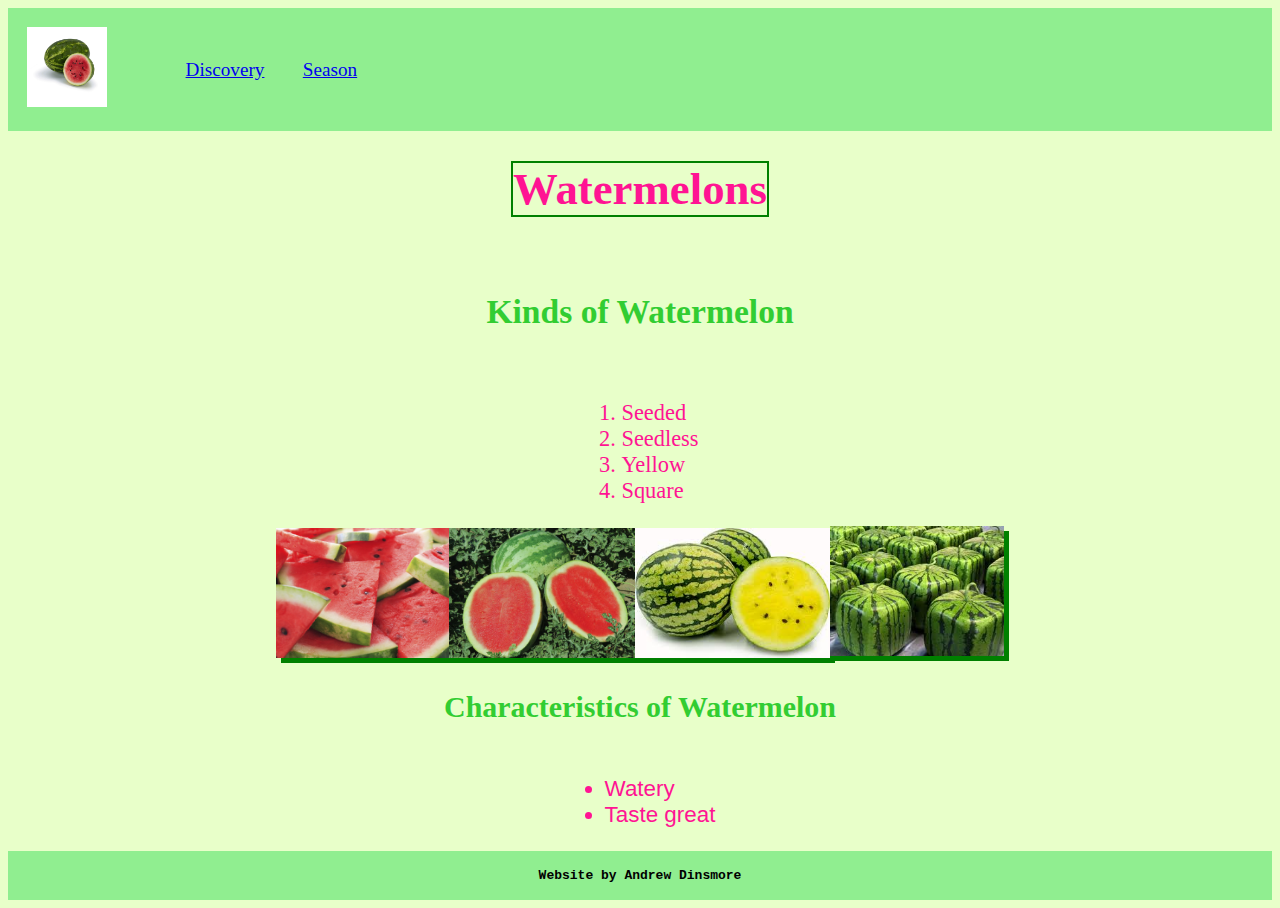
<file: index.html>
<!DOCTYPE html>
<html lang="en">

    <head>
    <meta charset="utf-8">
    <title>The Best Fruit</title>
    <link rel="stylesheet" type="text/css" href="css/styles.css">




</head>

<body>

    <header>

        <a href="index.html"><img id="logo" src="images/Seeded%20Watermelon.png" alt="seeded watermelon"></a>

        <nav>
            <ul>

                <li><a href="discovery.html">Discovery</a></li>
                <li><a href="season.html">Season</a></li>

            </ul>
        </nav>

    </header>

    <main id="homepage">

        <div id="title" class="watermelons_title">

            <h1>Watermelons</h1>

        </div>

        <br>

        <div id="kinds_of_watermelon1" class="kinds_of_watermelon_list1">

            <h2>Kinds of Watermelon</h2>

        </div>

        <br>
        <div id="kinds_of_watermelon2" class="kinds_of_watermelon_list2">

            <ol style="font-family: cursive">

                <li>Seeded</li>
                <li>Seedless</li>
                <li>Yellow</li>
                <li>Square</li>

            </ol>

        </div>

        <div id="watermelon_examples" class="watermelon_pictures">

            <img class="examples" alt="Seeded Melon" src="images/Seeded%20Melon.jpg">

            <img class="examples" alt="Seededless Melon" src="images/Seedless%20Melon.jpg">

            <img class="examples" alt="Yellow Watermelon" src="images/Yellow%20Watermelon.jpg">

            <a href="https://en.wikipedia.org/wiki/Square_watermelon" target="_blank">

                <img class="examples" alt="Square Watermelon" src="images/Square%20Watermelons.jpg">


            </a>


        </div>

        <div id="watermelon_characteristics1" class="watermelon_description1">

            <h3>Characteristics of Watermelon</h3>

        </div>

        <div id="watermelon_characteristics2" class="watermelon_description2">

            <ul style="font-family: sans-serif">

                <li>Watery</li>
                <li>Taste great</li>

            </ul>

        </div>

    </main>

    <footer>


        <h4 style="color: black">Website by Andrew Dinsmore</h4>

    </footer>

</body>
    
    
</html>
</file>
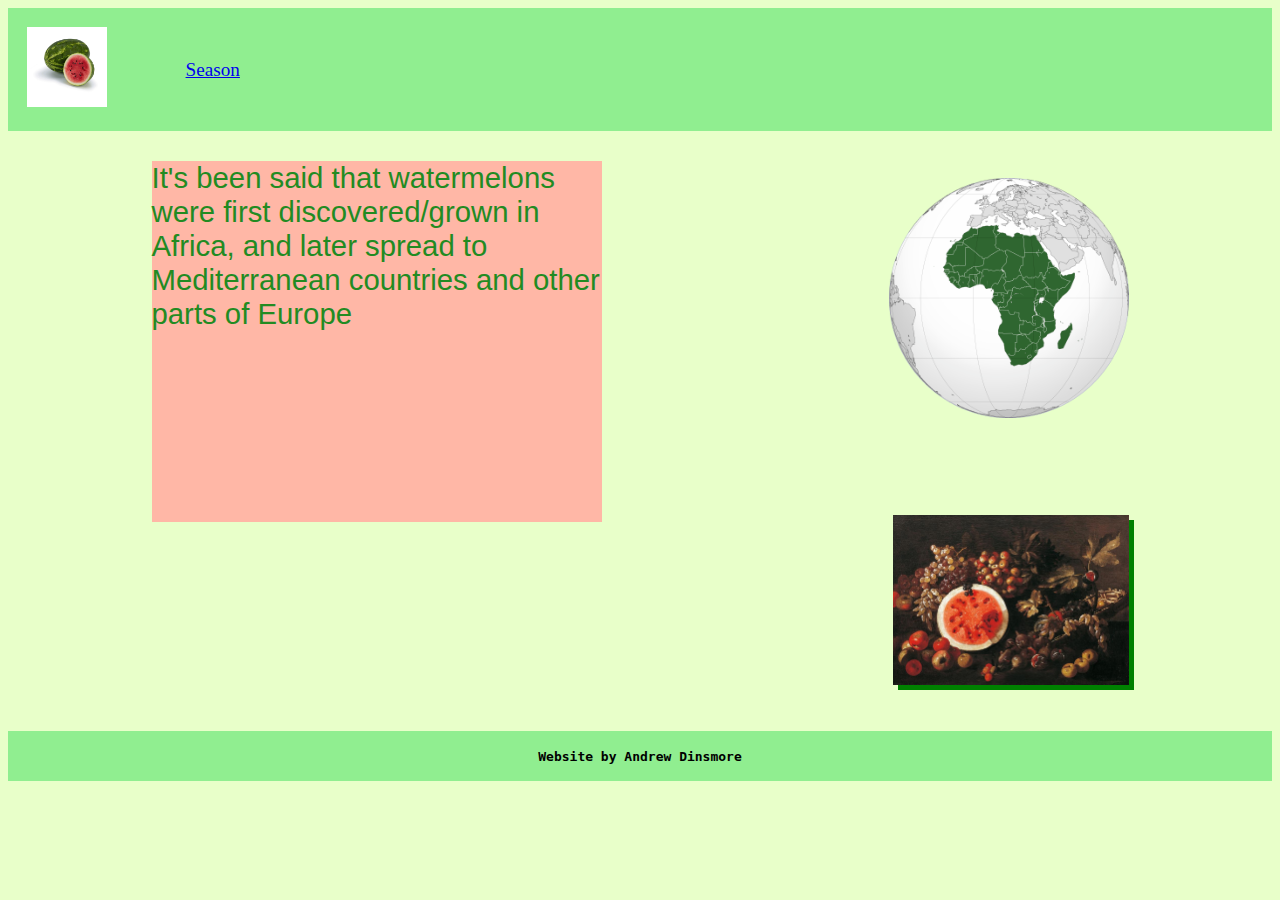
<file: discovery.html>
<!DOCTYPE html>
<html lang="en">

    <head>
    <meta charset="utf-8">
    <title>Discovery of Watermelon</title>
    <link rel="stylesheet" type="text/css" href="css/styles.css">




</head>

<body>

    <header>



        <a href="index.html">

            <img id="logo" src="images/Seeded%20Watermelon.png" alt="seeded watermelon">

        </a>

        <nav>

            <ul>
                <li><a href="season.html">Season</a></li>
            </ul>

        </nav>

    </header>

    <main>

        <div id="discovery_paragraph">

            <p>It's been said that watermelons were first discovered/grown in Africa, and later spread to Mediterranean countries and other parts of Europe</p>

        </div>


        <div id="discovery_pictures" class="discovery_visual">

            <a href="https://news.nationalgeographic.com/2015/08/150821-watermelon-fruit-history-agriculture/" target="_blank">

                <img style="height: 240px" src="images/Africa.png" alt="map of africa">

            </a>


            <img style="max-width: 40vh; height: 170px" class="examples" src="images/Africa%20Watermelons.jpg" alt="ancient watermelons">

        </div>

    </main>

    <footer>


        <h4 style="color: black">Website by Andrew Dinsmore</h4>

    </footer>

</body>
    
    
</html>
</file>
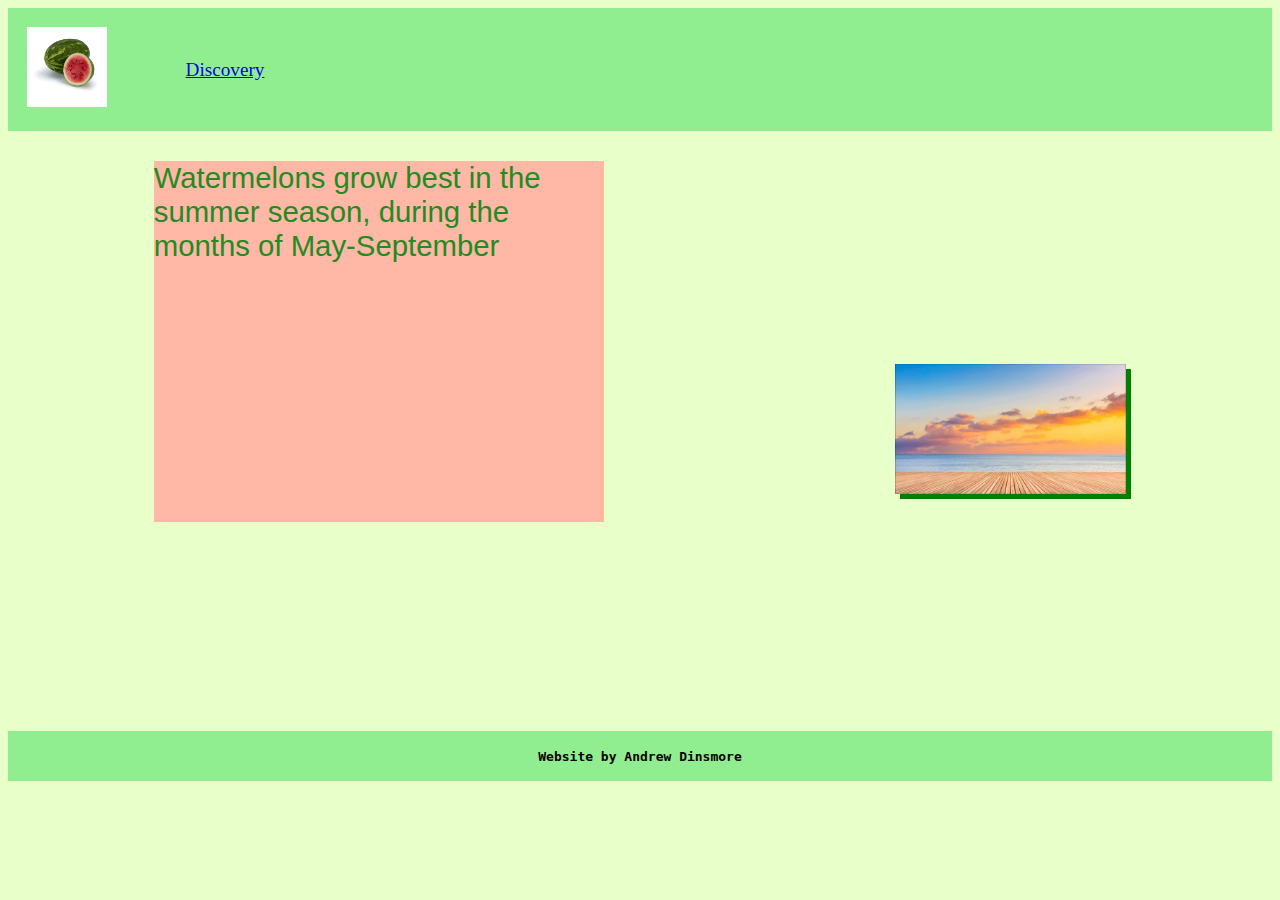
<file: season.html>
<!DOCTYPE html>
<html lang="en">

    <head>
    <meta charset="utf-8">
    <title>Best Season for Watermelon</title>
    <link rel="stylesheet" type="text/css" href="css/styles.css">




</head>

<body>

    <header>

        <a href="index.html">

            <img id="logo" src="images/Seeded%20Watermelon.png" alt="seeded watermelon">

        </a>
        <nav>

            <ul>
                <li><a href="discovery.html">Discovery</a></li>

            </ul>
        </nav>

    </header>

    <main>

        <div id="season_paragraph">

            <p>Watermelons grow best in the summer season, during the months of May-September</p>

        </div>

        <div id="season_pictures">

            <a href="https://www.foodnetwork.com/healthyeats/in-season/2009/08/in-season-watermelon" target="_blank">

                <img class="examples" src="images/Summer.jpg" alt="Beach in summer">

            </a>

        </div>
    </main>

    <footer>


        <h4 style="color: black">Website by Andrew Dinsmore</h4>

    </footer>

</body>
    
    
</html>
</file>
<file: css/styles.css>
html {
   background-color: #e8ffc9; 
}

#logo {
    height: 80px;
    box-shadow: none;
    padding: 1em;
}

.examples {
    height: 130px;
    box-shadow: 5px 5px green;
}

a:hover {
    color: #3e95ed;
}

h1 {
    color: deeppink;
    border: 2px green solid;
/*
    padding-left: 12px;
    margin-right: 350px;
*/
}

h2 {
    color: limegreen;
}

h3 {
    color: limegreen;
}

html {
    color: deeppink;

}

p {
    color: forestgreen;
    font-size: 22pt;
    font-family: sans-serif;
    display: flex;
    background-color: #ffb7a6;
}

header {
    display: flex;
    align-items: center;
    background-color: lightgreen;
    font-size: 1.2em;
}

header nav {
    flex: 1;
}

header nav ul {
    display: flex;
    justify-content:flex-start;
    
}

header nav li {
    list-style-type: none;
    padding: 1em;
}

main {
    display: flex;
    justify-content: space-around;
    min-height: 600px;
}

#homepage {
    display: flex;
    flex-direction: column;
}

footer {
    display: flex;
    justify-content: center;
    background-color: lightgreen;
    font-family: monospace;
    
}

#title {
    
    display: flex;
    align-items: center;
    justify-content: center;
    font-size: 1.4em
}

#kinds_of_watermelon1 {
    display: flex;
    align-items: center;
    justify-content: center;
    font-size: 1.4em
}

#kinds_of_watermelon2 {
    display: flex;
    align-items: center;
    justify-content: center;
    font-size: 1.4em;
}

#watermelon_examples {
    display: flex;
    align-items: center;
    justify-content: center;
}

#watermelon_characteristics1 {
    display: flex;
    align-items: center;
    justify-content: center;
    font-size: 1.6em;
}

#watermelon_characteristics2 {
    display: flex;
    align-items: center;
    justify-content: center;
    font-size: 1.4em
}


#discovery_pictures {
    display: flex;
    flex-direction: column;
    justify-content: space-around;
    align-items: flex-end;
}

#season_pictures {
    display: flex;
    flex-direction: column;
    justify-content: space-around;
    align-items: flex-end;
}


#discovery_paragraph {
    display: flex;
    max-width: 450px;
    max-height: 420px;
}

#season_paragraph {
    display: flex;
    max-width: 450px;
    max-height: 420px;
}
</file>
